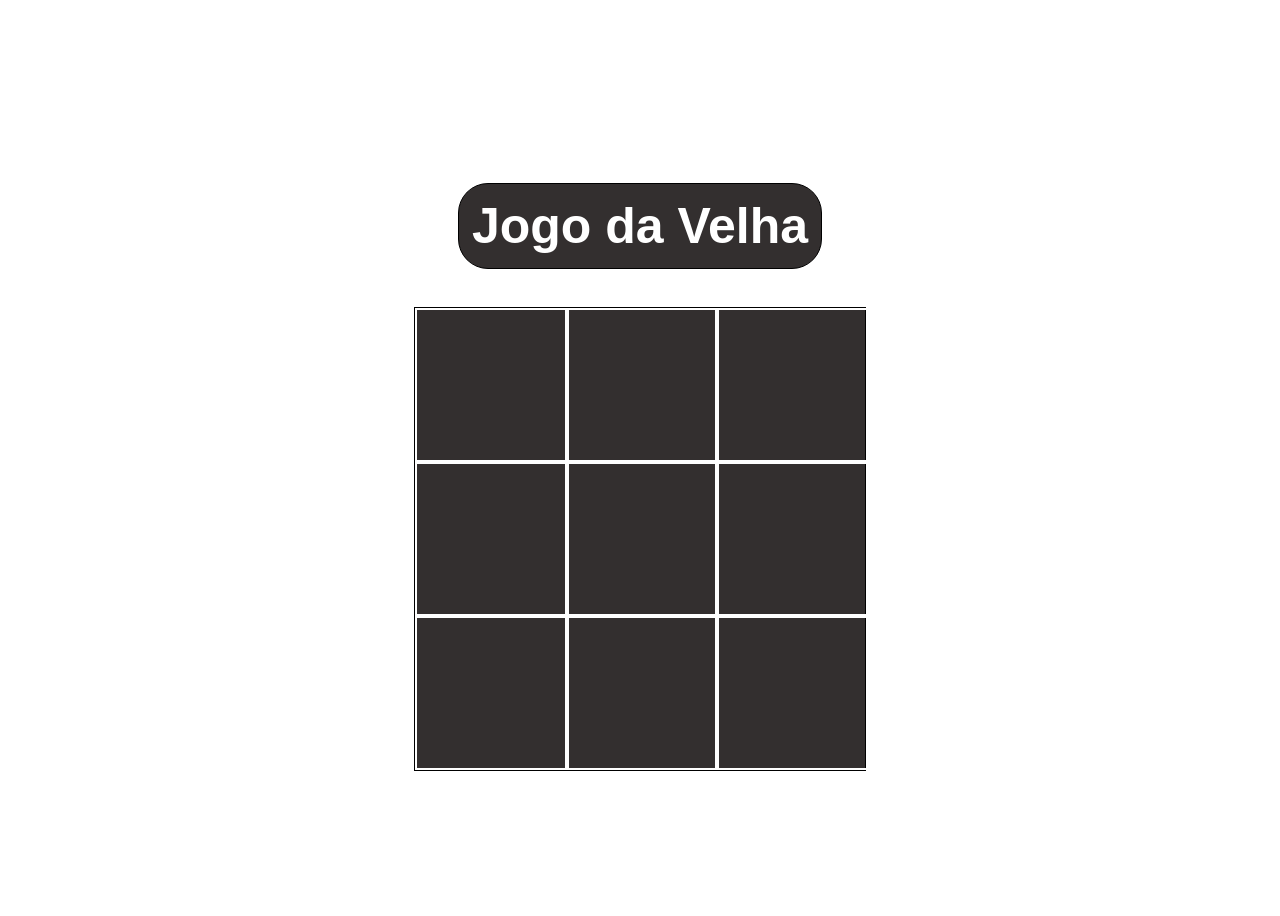
<file: Jogo.Da.Velha-main/Jogo.Da.Velha-main/Jogo da velha/index.html>
<!DOCTYPE html>
<html lang="pt-br">

<head>
    <meta charset="UTF-8">
    <meta http-equiv="X-UA-Compatible" content="IE=edge">
    <meta name="viewport" content="width=device-width, initial-scale=1.0">
    <title>Jogo da Velha</title>
    <link rel="stylesheet" href="estilo.css">
</head>

<body>
    <h1 id="titulo">Jogo da Velha</h1>
    <main>
        
        <div class="linha">
            <div id="casa01" class="casa" onclick="jogada(this);"></div>
            <div id="casa02" class="casa" onclick="jogada(this);"></div>
            <div id="casa03" class="casa" onclick="jogada(this);"></div>
        </div>
        <div class="linha">
            <div id="casa04" class="casa" onclick="jogada(this);"></div>
            <div id="casa05" class="casa" onclick="jogada(this);"></div>
            <div id="casa06" class="casa" onclick="jogada(this);"></div>
        </div>
        <div class="linha">
            <div id="casa07" class="casa" onclick="jogada(this);"></div>
            <div id="casa08" class="casa" onclick="jogada(this);"></div>
            <div id="casa09" class="casa" onclick="jogada(this);"></div>
        </div>

        
    </main>
    <div id="placar">
        <button class="botao-css" id="jogar" onclick="reinicia();">Jogar novamente</button>
        <div class="botao-css" id="resultado"></div>

        <div class="botao-css" id="teste"></div>
      
    </div>

    <script src="index.js"></script>
</body>

</html>
</file>
<file: Jogo.Da.Velha-main/Jogo.Da.Velha-main/Jogo da velha/estilo.css>
main{
    border: 1px solid black;
    background-color: rgb(51, 47, 47);
}

.casa{
    border: 2px solid white;
    width: 150px;
    height: 150px;
    font-size: 80px;
    color: aliceblue;
    text-align: center;
    line-height: 150px;
    cursor: crosshair;
}
.linha{
    display: grid;
    grid-template-columns: 150px 150px 150px;
    
}
body{
    display: flex;
    justify-content: center;
    flex-direction: column;
    align-items: center;
    height: 100vh;
    align-items: center;

}
#jogar{
    display: none;
   
}
#jogar:hover{
    background-color:  rgb(0, 0, 0);
    transition: 0.9s;
}
#placar{
    background-color: aliceblue;
    border: none;
    display: flex;
    justify-content: space-evenly;
    align-items: center;
    
}
.botao-css{
    display: none;
    border: none;
    color: white;
    text-align: center;
    background-color: rgb(51, 47, 47);
    border-radius:  30px 30px 30px 30px;
    padding: 5px;
    margin: 1%;
    cursor: pointer;


}
#titulo{
    font-size: 50px;
    font-family: 'Franklin Gothic Medium', 'Arial Narrow', Arial, sans-serif;
    margin: 3%;
    color: white;
    background-color: rgb(51, 47, 47);
    border: 1px solid black;
    border-radius: 30px 30px 30px 30px;
    padding: 1%;

}
#resultado{
    text-align: center;
}
</file>
